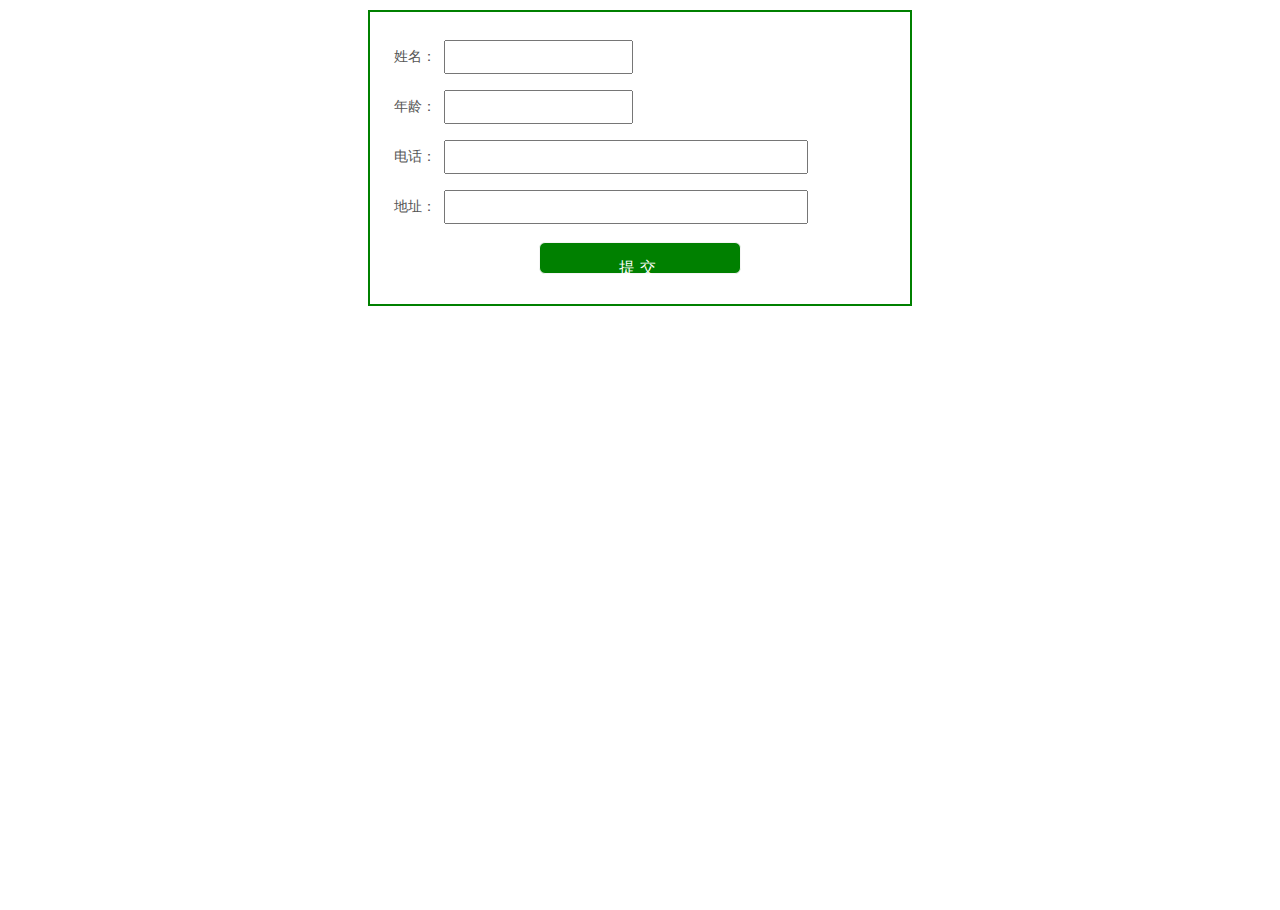
<file: detail.html>
<!DOCTYPE html>
<html lang="en">
<head>
    <meta charset="UTF-8">
    <title>Title</title>
    <link rel="stylesheet" href="css/detail.css">
</head>
<body>
<div class="box">
    <div>
        <span>姓名：</span>
        <input type="text" id="userName">
    </div>
    <div>
        <span>年龄：</span>
        <input type="text" id="userAge">
    </div>
    <div>
        <span>电话：</span>
        <input type="text" id="userPhone">
    </div>
    <div>
        <span>地址：</span>
        <input type="text" id="userAddress">
    </div>
    <div id="submit">
        提交
    </div>
</div>
</body>
<script type="text/javascript" src="js/stringify.js"></script>
<script type="text/javascript" src="js/ajax.js"></script>
<script type="text/javascript" src="js/detail2.js"></script>
</html>
</file>
<file: css/detail.css>
* {
    margin: 0;
    padding: 0;
}

html, body {
    width: 100%;
    height: 100%;
    color: #555;
    font-size: 14px;
}

ul, li {
    list-style: none;}
input{
    outline: none;
}
.box{
    padding: 20px;
    margin:10px auto;
    width:500px;
    border:2px solid green;
}
.box div{
    height:50px;
    line-height: 50px;
}
.box div span{
    display: inline-block;
    width:50px;
    text-align: center;
}
.box div input{
    display: inline-block;
    width:350px;
    height:30px;
    line-height: 30px;
    padding-left: 10px;
}
#userName,#userAge{
    width:175px;
}
#submit{
    margin:10px auto;
    border:1px solid whitesmoke;
    border-radius: 6px;
    width:200px;
    height:30px;
    text-align: center;
    background: green;
    cursor: pointer;
    color: #fff;
    letter-spacing: 5px;
    font-size: 16px;
}
</file>
